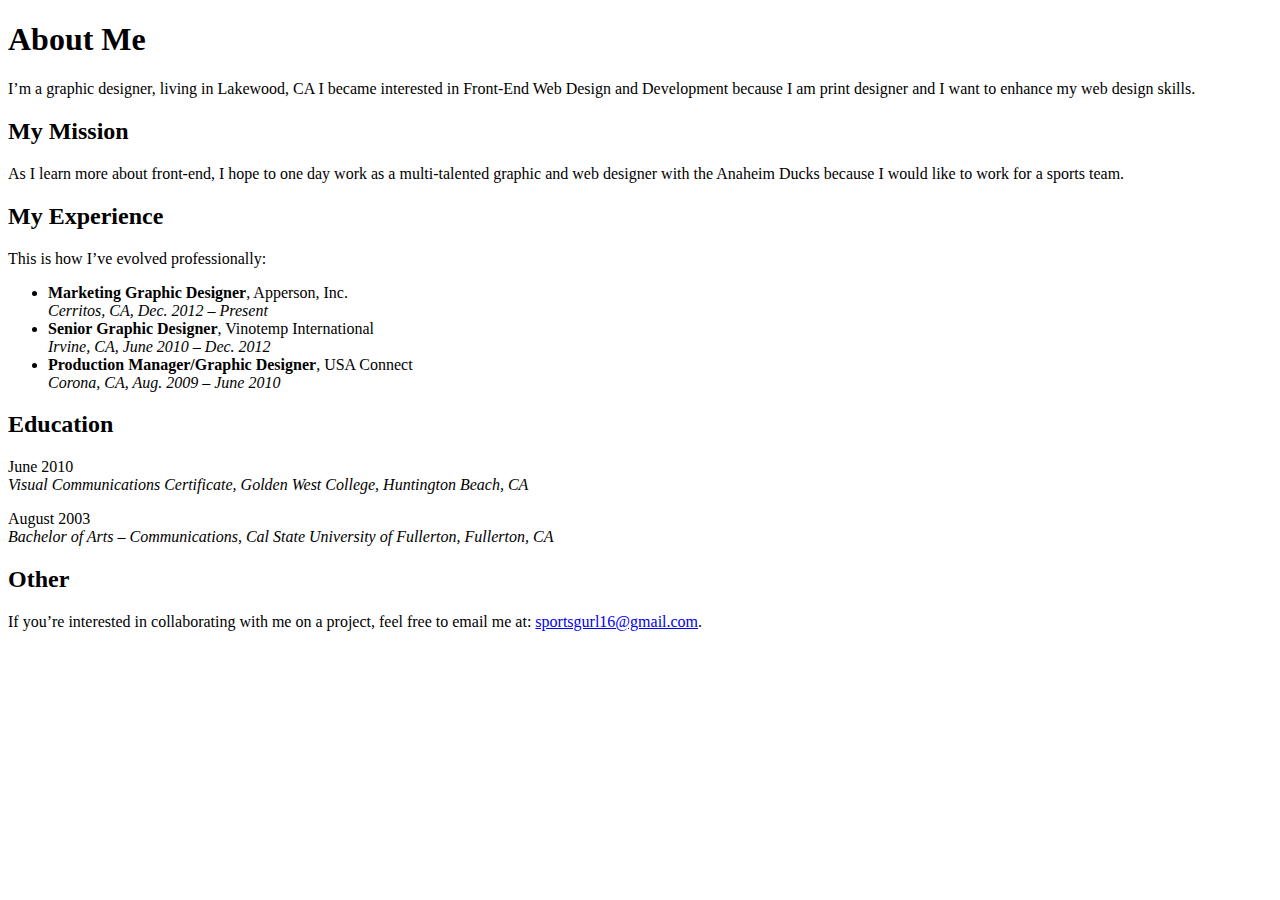
<file: about.html>
<!DOCTYPE html>
<html>
<head>
	<title>About Me Rebecca Santucci</title>
</head>
<body>
	<h1>About Me</h1>
	<p>I&#146;m a graphic designer, living in Lakewood, CA I became interested in Front-End Web Design and Development because I am print designer and I want to enhance my web design skills.</p>
	
	<h2>My Mission</h2>
	<p>As I learn more about front-end, I hope to one day work as a multi-talented graphic and web designer with the Anaheim Ducks because I would like to work for a sports team.</p>
	
	<h2>My Experience</h2>
	<p>This is how I&#146;ve evolved professionally:</p>
	<ul>
		<li><strong>Marketing Graphic Designer</strong>, Apperson, Inc.<br>
		<em>Cerritos, CA, Dec. 2012 &#150; Present</em></li>
		<li><strong>Senior Graphic Designer</strong>, Vinotemp International<br>
		<em>Irvine, CA, June 2010 &#150; Dec. 2012</em></li>
		<li><strong>Production Manager/Graphic Designer</strong>, USA Connect<br>
		<em>Corona, CA, Aug. 2009 &#150; June 2010</em></li>
	</ul>
	
	<h2>Education</h2>
	<p>June 2010<br>	
	<em>Visual Communications Certificate, Golden West College, Huntington Beach, CA</em></p>
	<p>August 2003<br>
	<em>Bachelor of Arts &#150; Communications, Cal State University of Fullerton, Fullerton, CA</em></p>

	<h2>Other</h2>
	<p>If you&#146;re interested in collaborating with me on a project,  feel free to email me at: <a href="mailto:sportsgurl16@gmail.com" target="_blank">sportsgurl16@gmail.com</a>.</p>
</body
</html>
</file>
